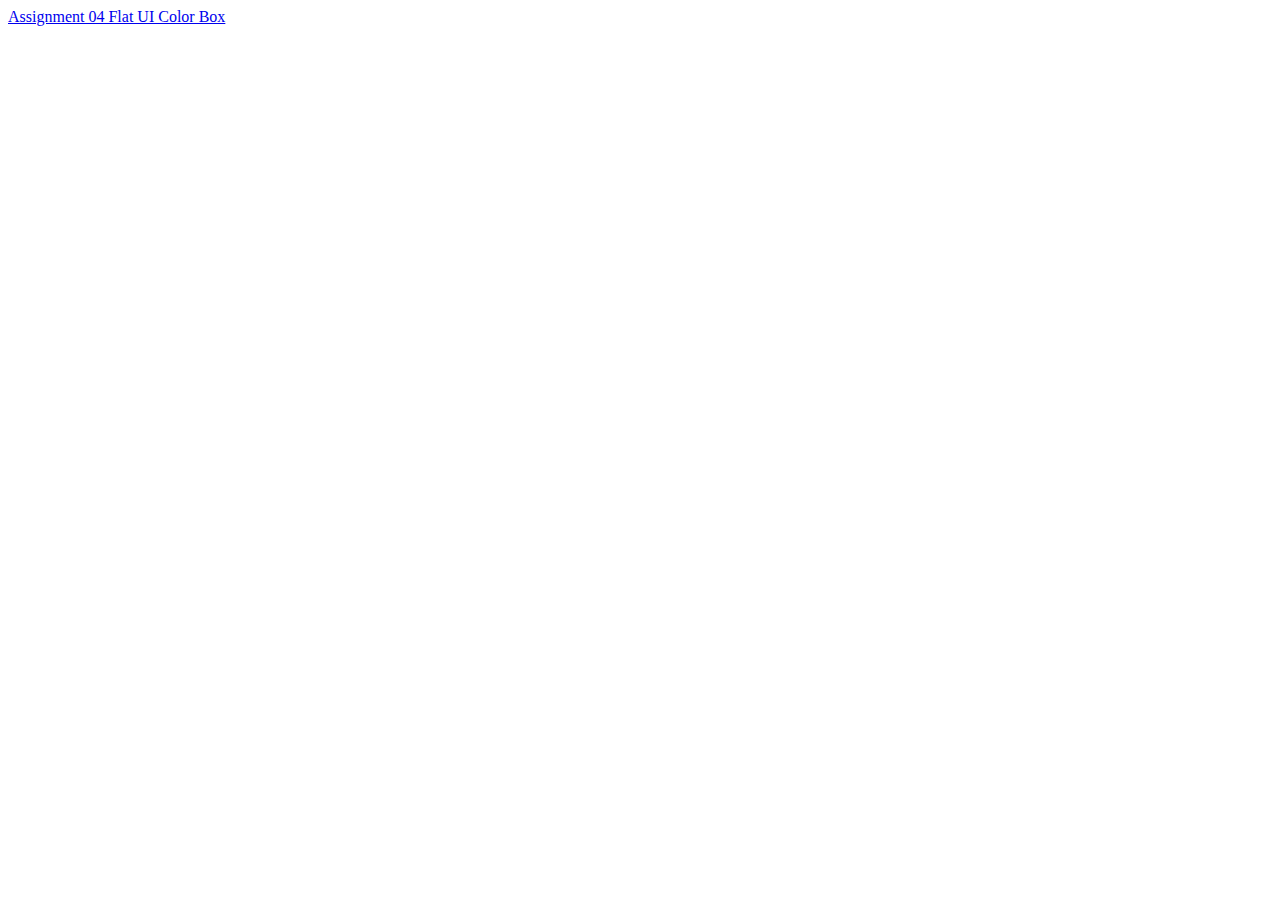
<file: index.html>
<!DOCTYPE html>
<html lang="en">
<head>
    <meta charset="UTF-8">
    <meta name="viewport" content="width=device-width, initial-scale=1.0">
    <title>Portfolio Page</title>
</head>
<body>
    <a href="./4th-assignment-flat-ui-color-palette/index.html">Assignment 04 Flat UI Color Box</a>
</body>
</html>
</file>
